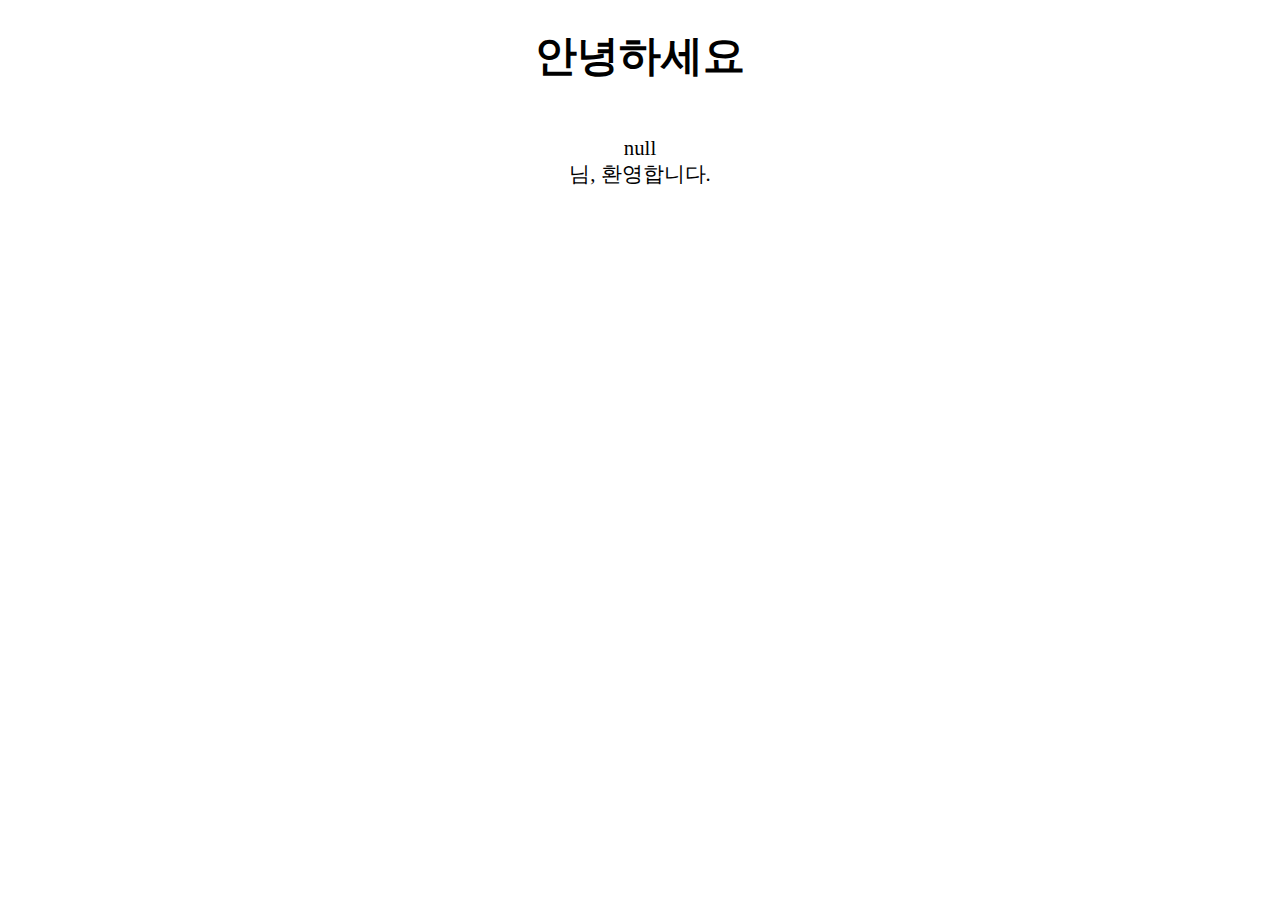
<file: welcome.html>
<!DOCTYPE html>
<html lang="ko">
<head>
    <meta charset="UTF-8">
    <meta http-equiv="X-UA-Compatible" content="IE=edge">
    <meta name="viewport" content="width=device-width, initial-scale=1.0">
    <title>Welcome</title>
    <style>
        body { font-size: 1.3em; text-align: center;}
    </style>
</head>
<body>
    <h1>안녕하세요</h1>


    <script>
        // prompt()는 사용자로부터 입력을 받고자 할 때, 사용한다. 
        var name = prompt('이름을 입력하세요.');
        // document(객체)는 현재 문서를 의미하고, write()는 출력하는 함수이다. 
        document.write("<br>" + name + "</br>님, 환영합니다.")
    </script>
</body>
</html>
</file>
